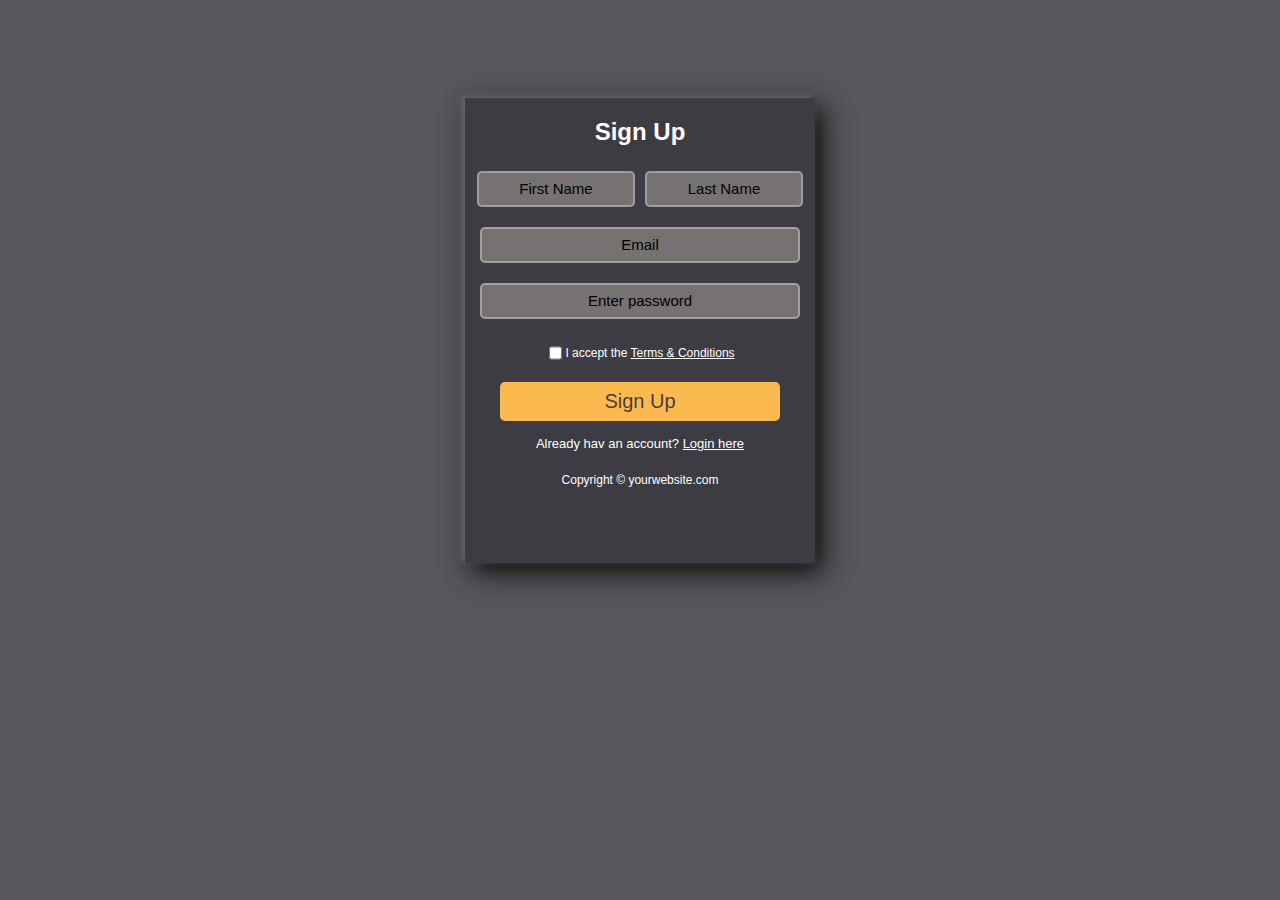
<file: signup.html>
<!DOCTYPE html>
<html lang="en">
<head>
    <meta charset="UTF-8">
    <meta http-equiv="X-UA-Compatible" content="IE=edge">
    <meta name="viewport" content="width=device-width, initial-scale=1.0">
    <title>Sign Up Page </title>
    <style>
          ::placeholder {
            color: black;
            opacity: 1;
        }
        html {
            background: #56565b;
            color: white;
            font-family: Arial, Helvetica, sans-serif;
        }       
        body {
            padding-top: 10vh;
        }       
        .container {
            background: #3c3c42;
            display: flex;
            flex-direction: column;
            align-items: center;
            margin: auto;
            height: 465px;
            width: 350px;
            box-shadow: -3px -2px 6px #6c6565, 7px 9px 25px #0b0b0b;
        }    
        form {
            display: flex;
            flex-direction: column;
            align-items: center;
        }       
        input {
            height: 30px;
            border: 2px solid #e1dede69;
            border-radius: 5px;
            background: #777272;
            color: black;
            text-align: center;
            outline: none;
            font-size: 15px;
        }  
        .form-item-username {
            margin: 5px;
            display: flex;
            padding-bottom: 10px;
        }      
        .form-item-username input {
            width: 150px;
            margin: 0 5px;
        }      
        .form-item {
            margin: 0 auto;
            padding-bottom: 10px;
            display: flex;
            flex-direction: column;
            align-items: center;
            width: 90%;
        }       
        .form-item input {
            margin: 5px;
            width: 100%;
        }
       .accept-box {
            display: flex;
            align-items: center;
            margin: auto;
            font-size: 15px;
        }       
        a {
            color: white;
        }        
        a:hover {
            color: grey
        }       
        .form-btns {
            display: flex;
            flex-direction: column;
            padding: 10px 0;
        }       
        .form-btns button {
            margin: auto;
            font-size: 20px;
            padding: 8px;
            width: 280px;
            border: none;
            border-radius: 5px;
            cursor: pointer;
            color: rgb(75, 61, 61);
            background: #fbba50;
        }       
        .form-btns button:hover {
            background: #d88a0c;
            color: antiquewhite;
        }    
        .options {
            padding-top: 15px;
            margin: auto;
            font-size: 13px;
        }     
        p {
            font-size: 12px;
        }       
        .pwd-format {
            position: relative;
            color: rgb(65, 62, 62);
            background: rgb(243, 234, 243);
            font-size: 11px;
            width: 150px;
            padding: 5px;
            border-radius: 5px;
            top: 112px;
            right: -81px;
            z-index: 2;
            display: none;
        }
    </style>
</head>
<body>
    <div class="container">
        <h2>Sign Up</h2>
        <form action="/signup", method="post">
            <div class="form-item-username">
                <input type="text" name="firstName" id="firstName" placeholder="First Name">
                <input type="text" name="lastName" id="lastName" placeholder="Last Name">
            </div>
            <div class="form-item">
                <input type="email" name="email" id="email" placeholder="Email">
            </div>
            <div class="form-item">
                <input type="password" name="password" id="password" placeholder="Enter password">
                <!-- <input type="password" name="confirmPassword" id="confirmPassword" placeholder="Confirm password"> -->
            </div>
           <div class="accept-box">
                <input type="checkbox" name="accept" id="accept">
                <p>I accept the <a href="#">Terms & Conditions</a></p>
            </div>
            <div class="form-btns">
                <button class="signup" type="submit">Sign Up</button>
                <div class="options">
                    Already hav an account? <a href="login.html">Login here</a>
                </div>
            </div>
        </form>
        <p>Copyright &copy; yourwebsite.com</p>
    </div>
</body>
</html>
</file>
